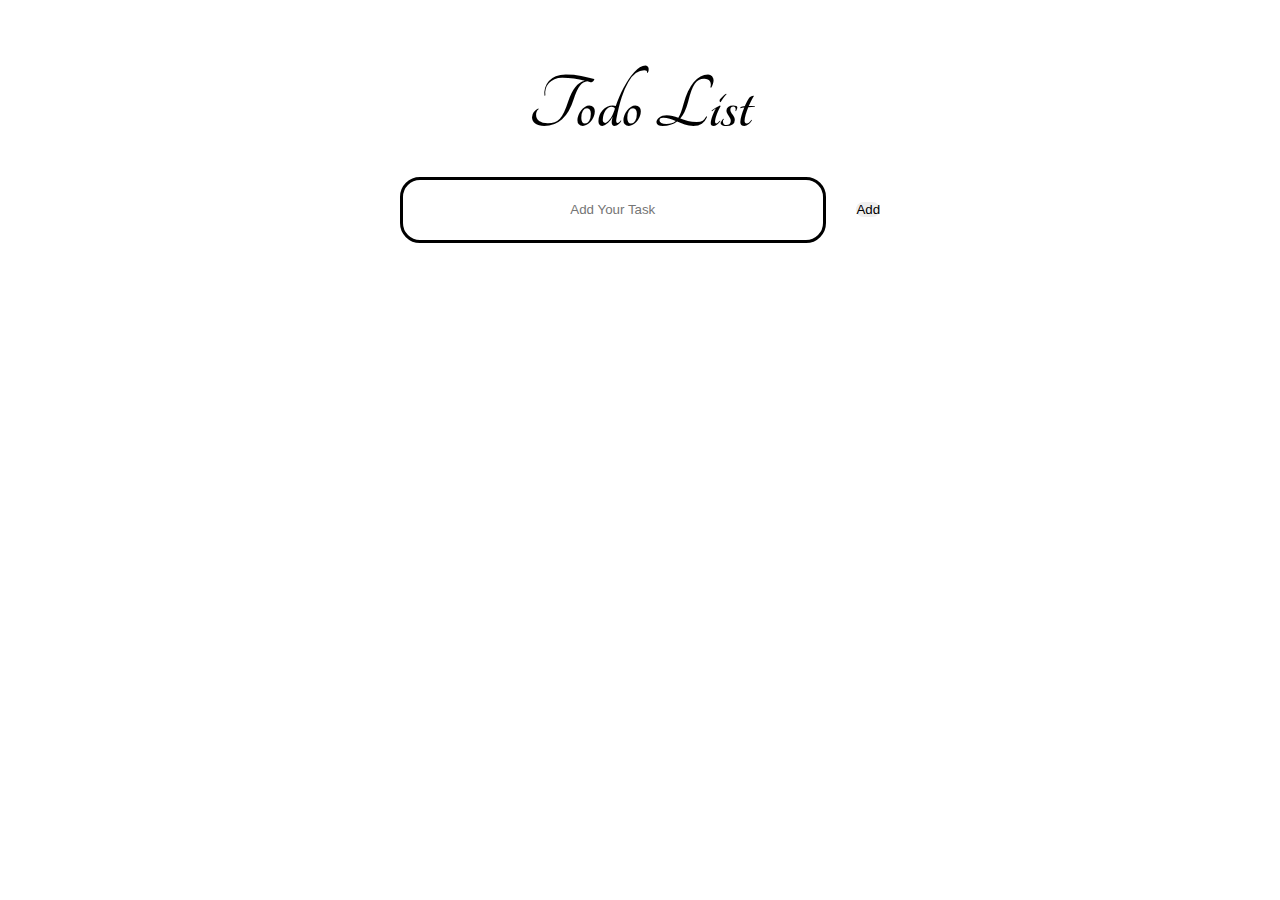
<file: index.html>
<!DOCTYPE html>
<html lang="en">

<head>
  <meta charset="UTF-8">
  <meta http-equiv="X-UA-Compatible" content="IE=edge">
  <meta name="viewport" content="width=device-width, initial-scale=1.0">
  <link href="https://cdn.jsdelivr.net/npm/bootstrap@5.1.3/dist/css/bootstrap.min.css" rel="stylesheet"
    integrity="sha384-1BmE4kWBq78iYhFldvKuhfTAU6auU8tT94WrHftjDbrCEXSU1oBoqyl2QvZ6jIW3" crossorigin="anonymous">
  <script src="https://cdn.jsdelivr.net/npm/bootstrap@5.1.3/dist/js/bootstrap.bundle.min.js"
    integrity="sha384-ka7Sk0Gln4gmtz2MlQnikT1wXgYsOg+OMhuP+IlRH9sENBO0LRn5q+8nbTov4+1p"
    crossorigin="anonymous"></script>
  <link rel="stylesheet" href="https://cdnjs.cloudflare.com/ajax/libs/font-awesome/6.0.0-beta2/css/all.min.css" integrity="sha512-YWzhKL2whUzgiheMoBFwW8CKV4qpHQAEuvilg9FAn5VJUDwKZZxkJNuGM4XkWuk94WCrrwslk8yWNGmY1EduTA==" crossorigin="anonymous" referrerpolicy="no-referrer" />
  <link rel="stylesheet" href="style.css">
  <link rel="stylesheet" href="https://fonts.googleapis.com/css?family=Tangerine">
  <title>TODO List</title>
</head>

<body>

  <div class="row">
    <div class="col-2"></div>
    <div class="col-8" style="padding-top: 5%; text-align:center;">
      <h1 style=" font-family: Tangerine; font-size: 5em;">Todo List</h1>
      <input style="margin-top: 2em;" type="text" placeholder="Add Your Task" id="text1">
      <button style="margin-left: 2em; margin-bottom: 5px;" onclick="additem()" id="add" class="btn btn-outline-success">Add</button>
      <ol class="tolist" id="lists">
      </ol>
    </div>
  </div>
  </div>
  </div>

</body>
<script src="script.js"></script>

</html>
</file>
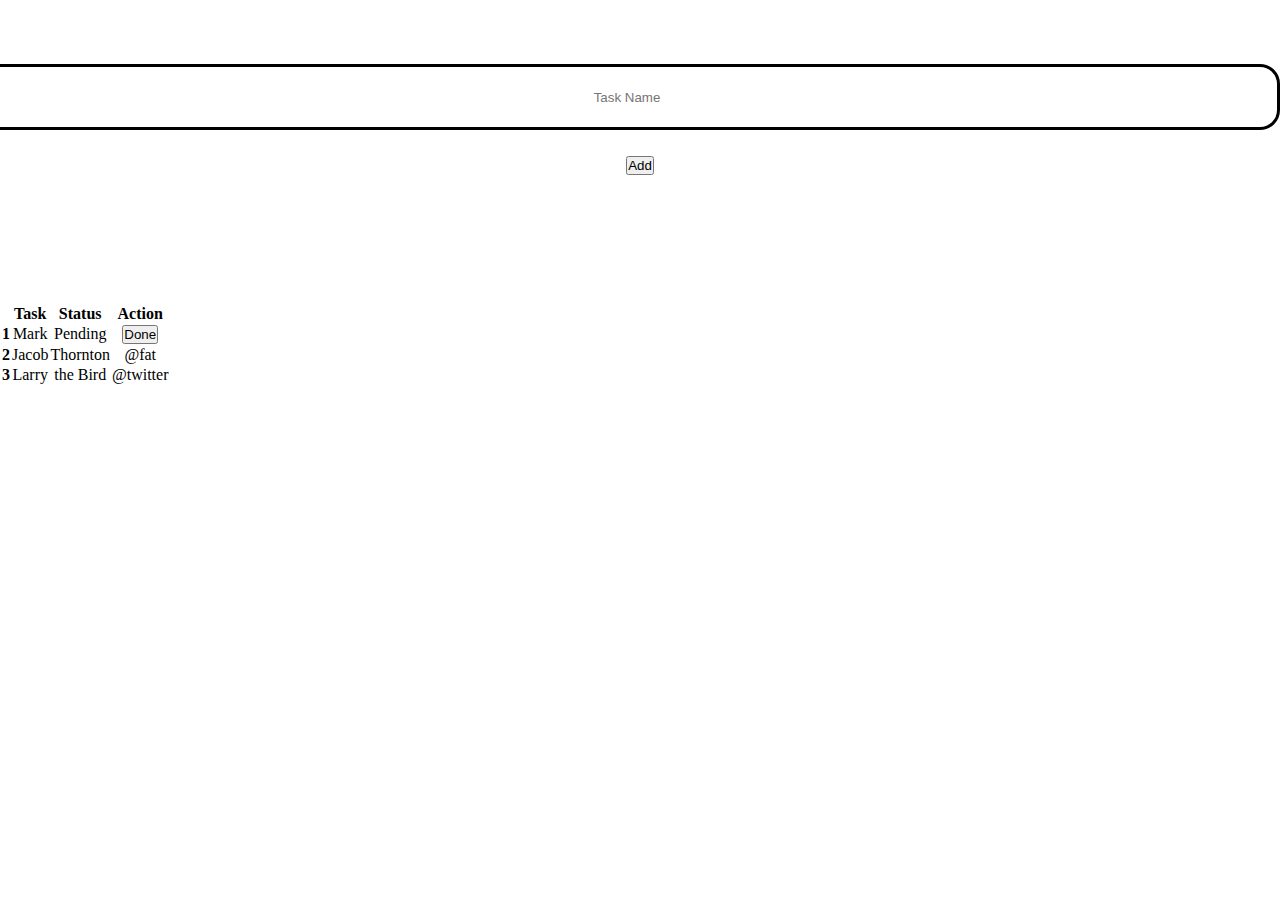
<file: test.html>
<!DOCTYPE html>
<html lang="en">
<head>
    <meta charset="UTF-8">
    <meta http-equiv="X-UA-Compatible" content="IE=edge">
    <meta name="viewport" content="width=device-width, initial-scale=1.0">
    <link href="https://cdn.jsdelivr.net/npm/bootstrap@5.1.3/dist/css/bootstrap.min.css" rel="stylesheet" integrity="sha384-1BmE4kWBq78iYhFldvKuhfTAU6auU8tT94WrHftjDbrCEXSU1oBoqyl2QvZ6jIW3" crossorigin="anonymous">
    <script src="https://cdn.jsdelivr.net/npm/bootstrap@5.1.3/dist/js/bootstrap.bundle.min.js" integrity="sha384-ka7Sk0Gln4gmtz2MlQnikT1wXgYsOg+OMhuP+IlRH9sENBO0LRn5q+8nbTov4+1p" crossorigin="anonymous"></script>
    <link rel="stylesheet" href="style.css">
    <link rel="stylesheet" href="script.js">
    <title>TODO List</title>
</head>
<body>
        <div class="row">   
            <div class="col-2"></div>
            <div class="col-8" style="padding-top: 5%; text-align:center;">
                <!-- <span><label for="task">Add Task</label></span> -->
                <span><input id="task" placeholder="Task Name" type="text" class="form-control" style="width: 100%; float: right;"></span>
                <button style="margin-top: 2%;" class="btn btn-outline-success">Add</button>
                <div class="card" style="margin-top: 10%;">
                    <div class="card-body">
                        <table class="table table-striped" id="myTable">
                            <thead>
                              <tr>
                                <th scope="col"></th>
                                <th scope="col" >Task</th>
                                <th scope="col">Status</th>
                                <th scope="col">Action</th>
                              </tr>
                            </thead>
                            <tbody>
                              <tr>
                                <th scope="row">1</th>
                                <td class="checked">Mark</td>
                                <td>Pending</td>
                                <td><input type="button" value="Done" class="btn btn-outline-danger"></td>
                              </tr>
                              <tr>
                                <th scope="row">2</th>
                                <td>Jacob</td>
                                <td>Thornton</td>
                                <td>@fat</td>
                              </tr>
                              <tr>
                                <th scope="row">3</th>
                                <td>Larry</td>
                                <td>the Bird</td>
                                <td>@twitter</td>
                              </tr>
                            </tbody>
                          </table>
                    </div>
                </div>
            </div>
            <div class="col-2"></div>
        </div>
</body> 
</html>
</file>
<file: style.css>
*{
    margin: 0;
    padding: 0;
}

body{
    text-align: center;
}


input[type="text"]{
    padding: 10px;
    width: 400px;
    height: 40px;
    border-radius: 20px;
    text-align: center;
    border: solid;
}
#add{
    border-radius: 10px;
    margin:0px;
    border: none;

}

.trash{
    float:right;
    
} 
ol {
    margin: 0;
    padding: 0;
  }
ol li {
    text-transform: uppercase;
    font-size: 10px;
    cursor: pointer;
    padding: 5px;
    color:#44081a;
    font-size: 20px;
    margin-top:40px;
}  
.completedItem{
    text-decoration: line-through;
    
}

.fall{
     display: none;
}
</file>
